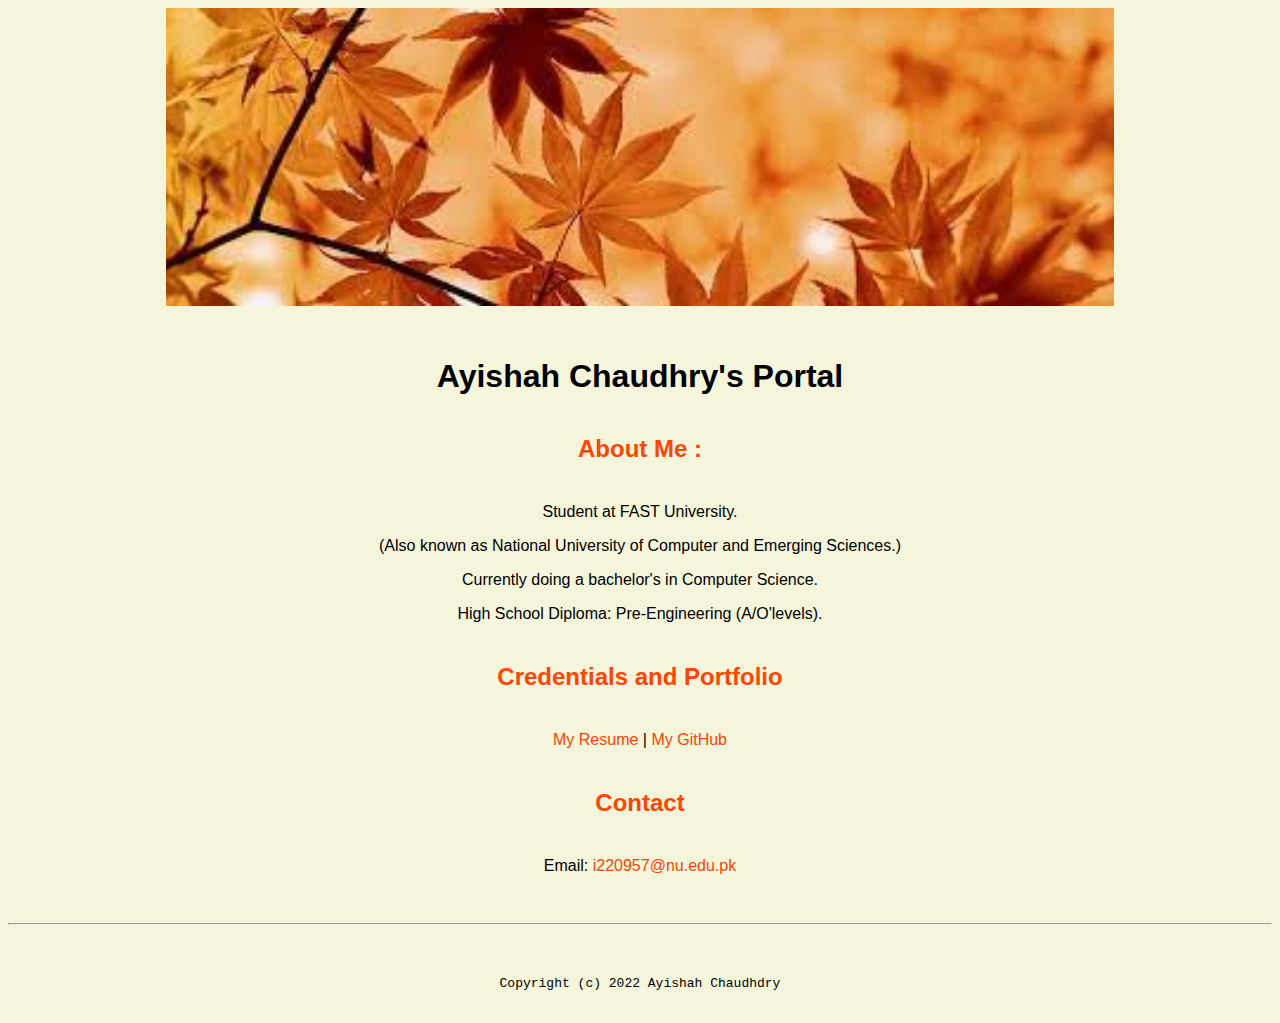
<file: index.html>
<!doctype html>

<!-- this is a comment for human! -->

<html lang="en">

  <header>
    <title>Ayishah Chaudhry's Portal</title>
    <link rel="stylesheet" href="css/master.css">
    <link rel="FaviconIcon" href="favicon.ico" type="image/x-icon">
    <link rel="shortcut" href="favicon.ico" type="image/x-icon">
    <meta name="viewport" content="width=device-width, initial-scale=1, shrink-to-fit=no ">
    <meta name="name" content="Ayishah Chaudhry's Portal">
  </header>

  <body>
    <img src="images/download.jpg" width="75%" alt="banner">
    <h1>Ayishah Chaudhry's Portal</h1>

    <h2>About Me :</h2>
    <p>Student at FAST University.</p>
    <p>(Also known as National University of Computer and Emerging Sciences.)</p>
    <p>Currently doing a bachelor's in Computer Science.</p>
    <p>High School Diploma: Pre-Engineering (A/O'levels).</p>

    <h2>Credentials and Portfolio</h2>
    <p><a href="resume.html">My Resume </a>| <a href="https://github.com/i220957Ayishah">My GitHub</a></p>

    <h2>Contact</h2>
    <p>Email: <a href="mailto:i220957@nu.edu.pk">i220957@nu.edu.pk</a></p>
  </body>

  <footer>
    <hr>
    <code>Copyright (c) 2022 Ayishah Chaudhdry </code>
  </footer>

</html>
</file>
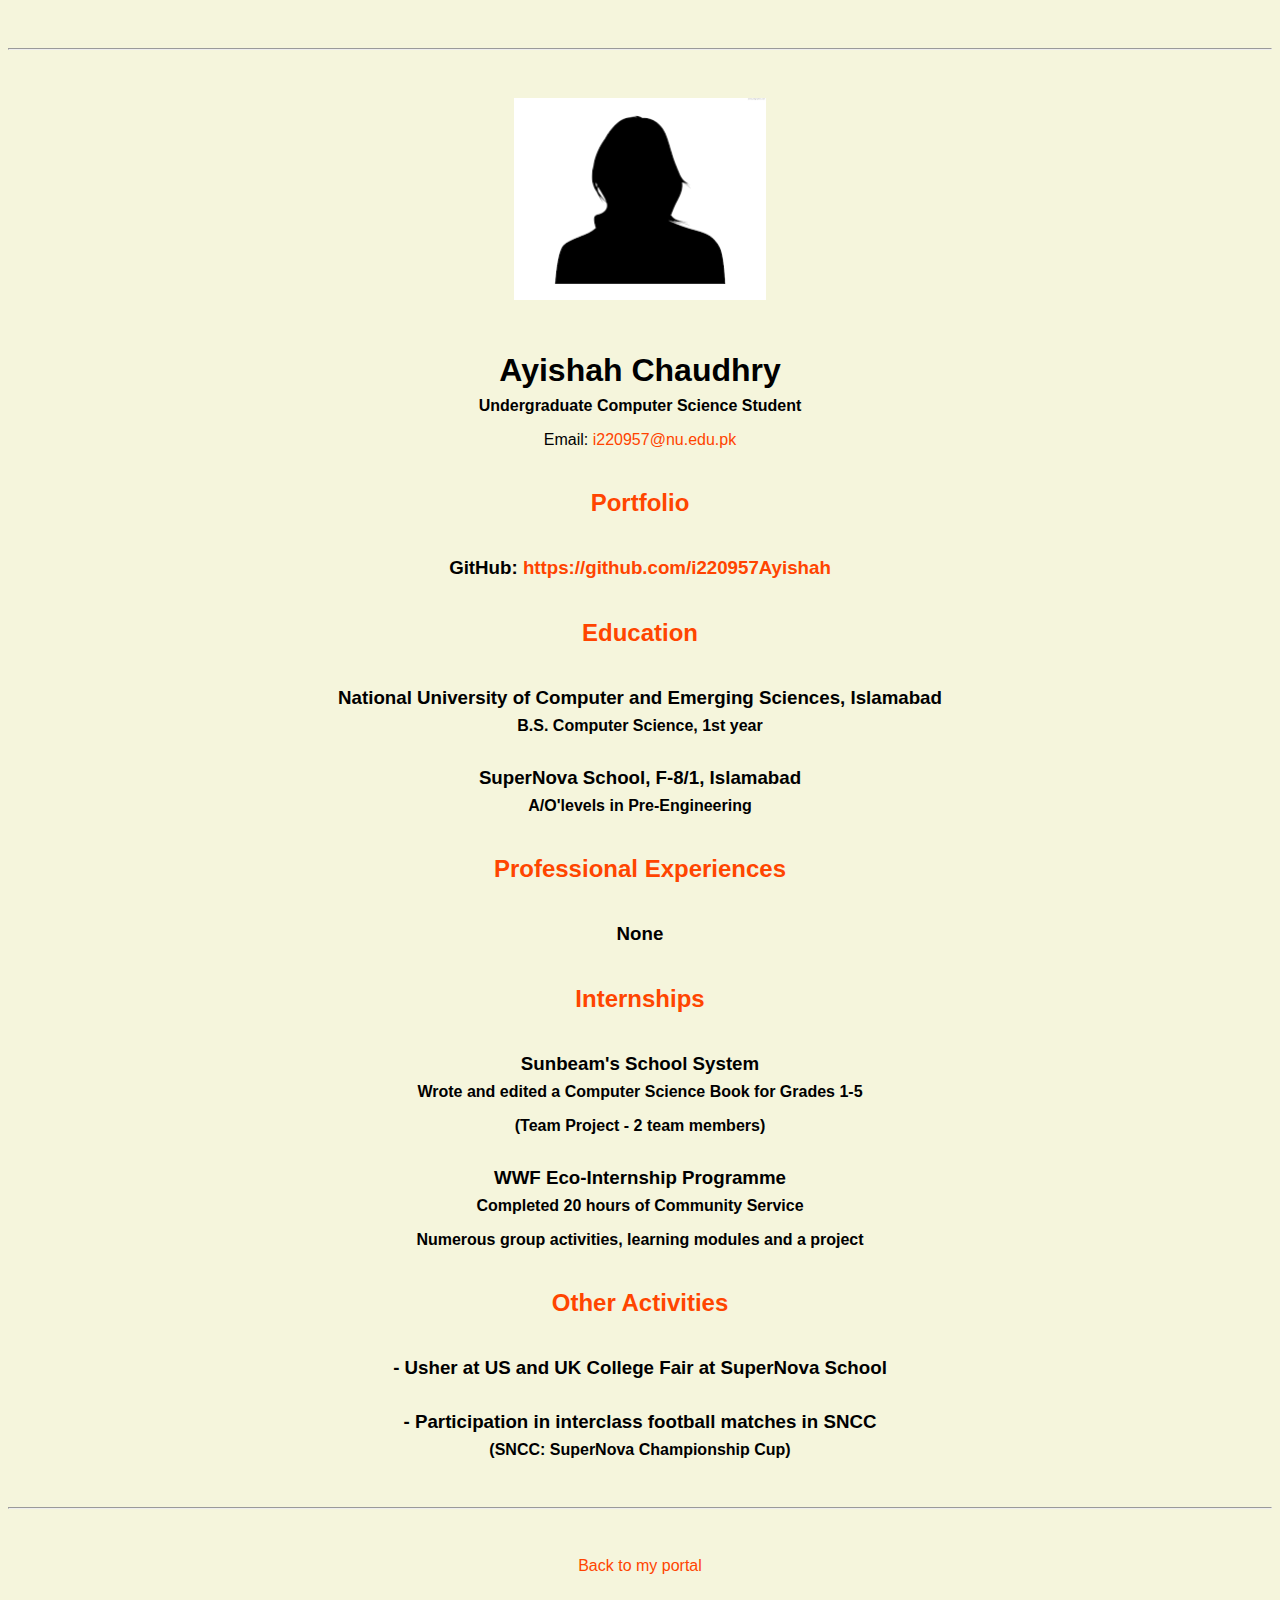
<file: resume.html>
<!doctype html>

<!-- this is a comment for human! -->

<html lang="en">

  <header>
    <title>Ayishah Chaudhry's Resume</title>
    <link rel="stylesheet" href="css/master.css">
    <link rel="FaviconIcon" href="favicon.ico" type="image/x-icon">
    <link rel="shortcut" href="favicon.ico" type="image/x-icon">
    <meta name="viewport" content="width=device-width, initial-scale=1, shrink-to-fit=no ">
    <meta name="name" content="Ayishah Chaudhry's Portal">
  </header>

  <body>
    <hr>

    <img src="images/headshot.png" alt="Ayishah's headshot" width="20%">

    <h1>Ayishah Chaudhry</h1>
    <h4>Undergraduate Computer Science Student</h4>

    <p>Email: <a href="mailto:i220957@nu.edu.pk" target="_blank">i220957@nu.edu.pk</a></p>
    <!-- don't post physical address, personal phone number or other personal information on the web! -->

    <h2>Portfolio</h2>
      <h3>GitHub: <a href="https://github.com/i220957Ayishah" target="_blank">https://github.com/i220957Ayishah</a></h3>

    <h2>Education</h2>

    <h3>National University of Computer and Emerging Sciences, Islamabad</h3>
    <h4>B.S. Computer Science, 1st year</h4>
    <h3>SuperNova School, F-8/1, Islamabad</h3>
    <h4>A/O'levels in Pre-Engineering</h4>

    <h2>Professional Experiences</h2>
    <h3>None</h3>

    <h2>Internships</h2>
    <h3>Sunbeam's School System</h4>
    <h4>Wrote and edited a Computer Science Book for Grades 1-5</h4>
    <h4>(Team Project - 2 team members)</h4>
    <h3>WWF Eco-Internship Programme</h3>
    <h4>Completed 20 hours of Community Service</h4>
    <h4>Numerous group activities, learning modules and a project</h4>

    <h2>Other Activities</h2>
    <h3>- Usher at US and UK College Fair at SuperNova School</h3>
    <h3>- Participation in interclass football matches in SNCC</h3>
    <h4>(SNCC: SuperNova Championship Cup)</h4>

      </ul>
  </body>

  <footer>
  <hr>
  <p><a href="index.html">Back to my portal</a><p>
  </footer>

</html>
</file>
<file: css/master.css>
/* Cascading stylesheet for the website */

/* Text inside these asterisks and slashes are comments for human */

  a {
    color: rgb(255, 68, 0); /* set the text color to blue here */
    text-decoration: none; /* This means we do not want hyperlinks to be underlined */
  }

  a:hover {
    color: rgba(165, 42, 42, 0.808); /* set the text color to red here */
    text-decoration: none; /* This means we do not want hyperlinks to be underlined */
  }

  body {
    background-color: beige;/* set the background color here */
    color: black;/* set the text color to black here */
    font-family: Arial, Helvetica, sans-serif;/* set the font here */
    text-align: center;/* set the text alignment here */
   }

  footer {
    margin-top: 2rem;
    margin-bottom: 2rem;
  }

  h1 {

    margin-bottom: 0.5rem;
    margin-top: 3rem;
   }

  h2 {
    margin-top: 2.5rem;
    margin-bottom: 2.5rem;
    color: orangered; /* set the text color of to #075AAB here */
    /* set both the bottom margin and top margin to 2.5rem here */
   }

  h3 {
    margin-bottom: 0;
    margin-top: 2rem;
  }

  h4 {
    margin-bottom: 1rem;
    margin-top: 0.5rem;
  }

  h5 {
    margin-top: 0.5rem;
  }

  hr {
    margin-bottom: 3rem;
    margin-top: 3rem;
  }

  /* this controls how the bullet points in the resume page looks */
  ul {
    display: table;
    margin: 0 auto;
    text-align: left;
  }
</file>
